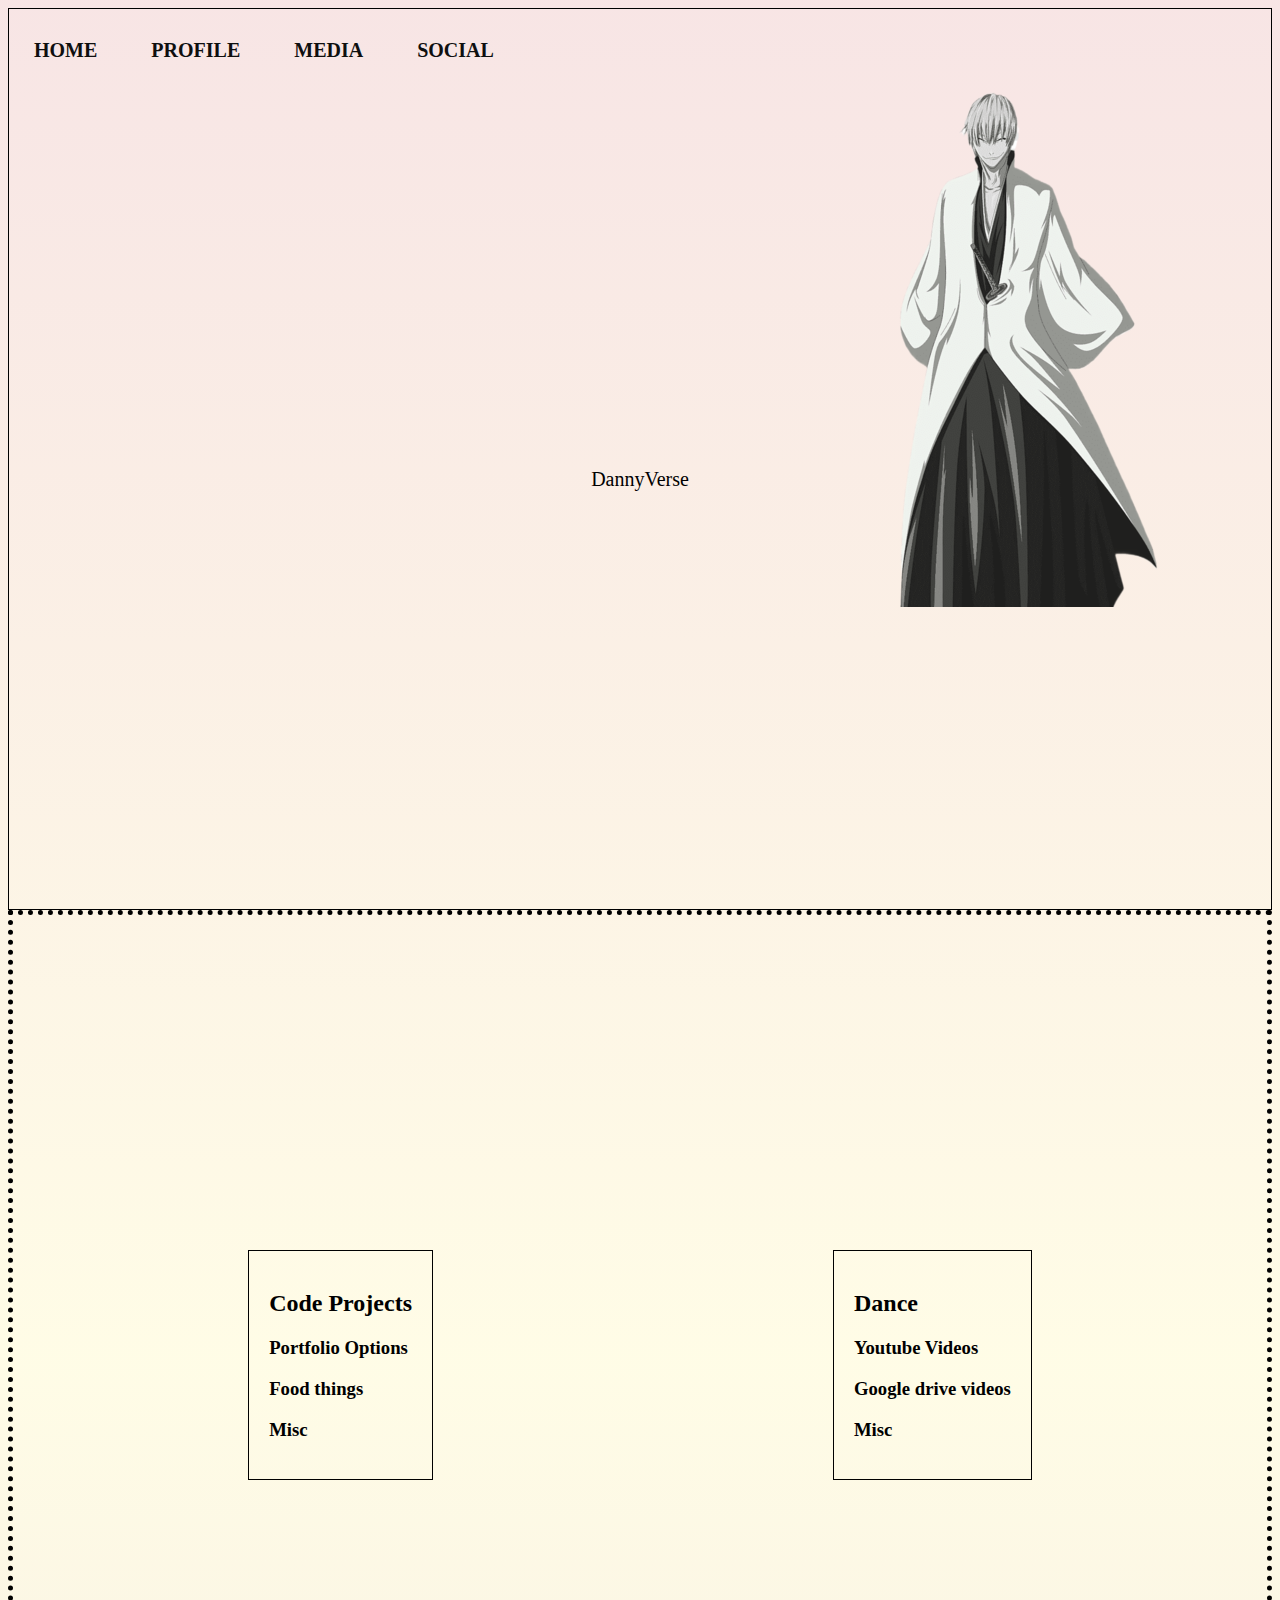
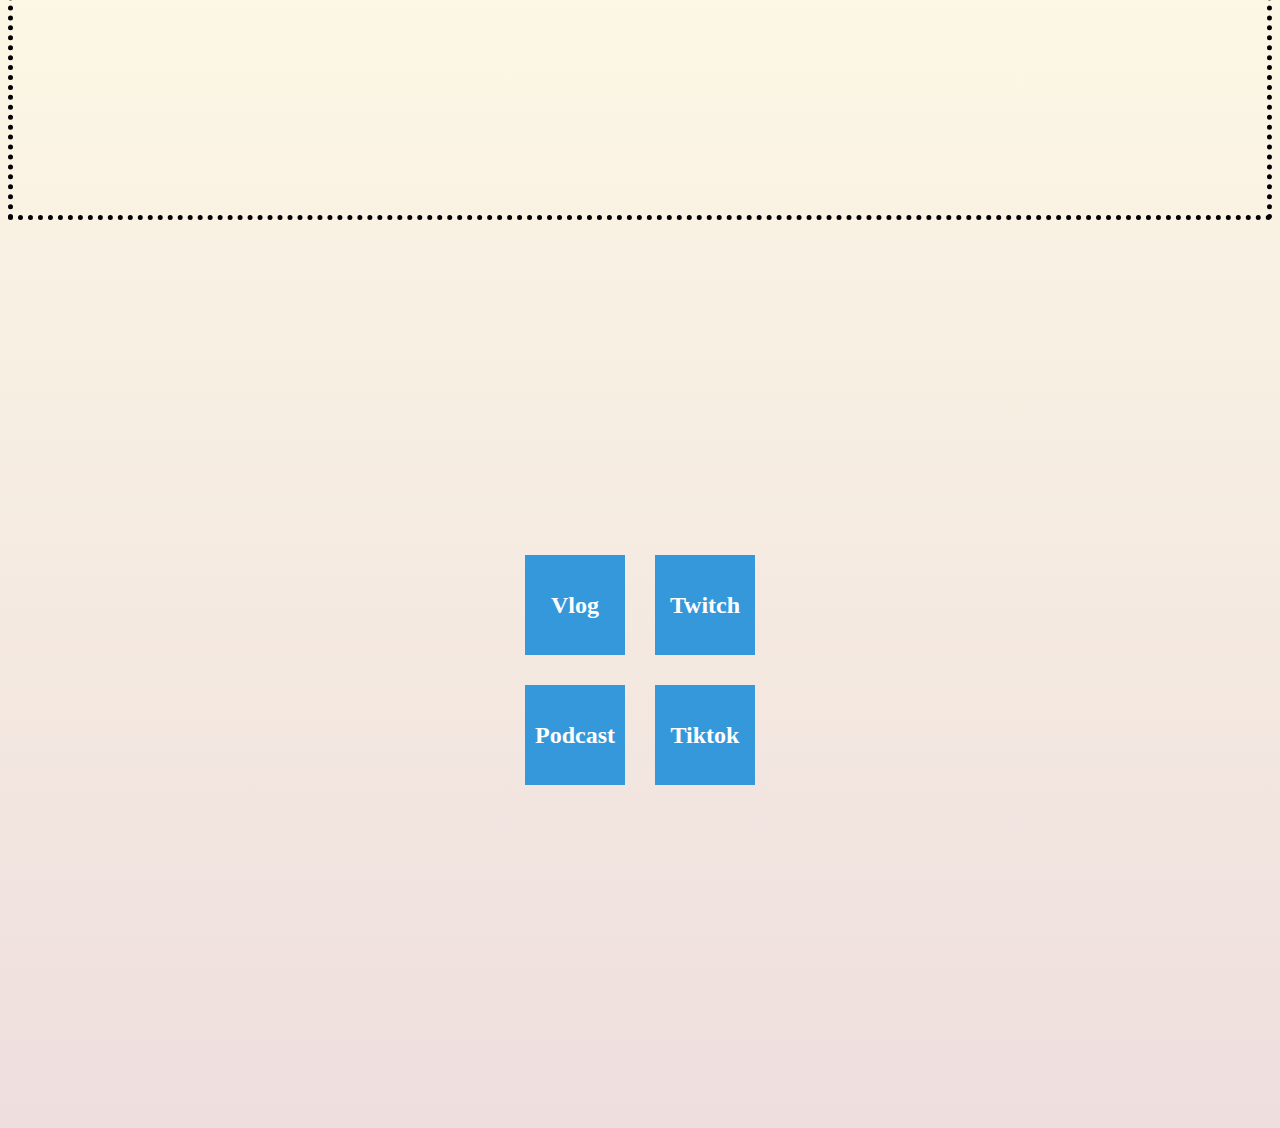
<file: index.html>
<!DOCTYPE html>
<html lang="en">
  <head>
    <meta charset="UTF-8">
    <meta name="viewport" content="width=device-width, initial-scale=1.0">
    <meta http-equiv="X-UA-Compatible" content="ie=edge">
    <title>HTML 5 Boilerplate</title>
    <link rel="stylesheet" href="style.css">
  </head>
  
  <body>
    <div class = "container">
        <div class="topnav">
            <a class = "link" href="#home">Home</a>
            <a class = "link" href="#profile">Profile</a>
            <a class = "link" href="#media">Media</a>
            <a class = "link" href="#social">Social</a>
        </div>
     
        <div>
            <P>
               DannyVerse
            </P>
        </div>


     <div class = "image">
        <img src="imgs/filler2.png" alt="A black, brown, and white dog wearing a kerchief">
     </div>

	
    </div>

    <div>
      <div class="containerp2">
          <div class="box">
              <!-- Header for the first box -->
              <div class="box-header">
                  <h2>Code Projects</h2>
              </div>
              
              <!-- Categories with hidden vertical nav bars for the first box -->
              <div class="category">
                  <h3>Portfolio Options</h3>
                  <div class="nav-bar">
                      <a href="#" class="nav-link">Portfolio Profile</a>
                      <a href="https://davidkh01.github.io/RW_list/rw_frontend/rw_homepage.html" class="nav-link">Read & Watch list</a>
                      <a href="#" class="nav-link">Option 3</a>
                  </div>
              </div>
  
              <div class="category">
                  <h3>Food things</h3>
                  <div class="nav-bar">
                      <a href="#" class="nav-link">Option 1</a>
                      <a href="#" class="nav-link">Option 2</a>
                      <a href="#" class="nav-link">Option 3</a>
                  </div>
              </div>
  
              <div class="category">
                  <h3>Misc</h3>
                  <div class="nav-bar">
                      <a href="#" class="nav-link">Option 1</a>
                      <a href="#" class="nav-link">Option 2</a>
                      <a href="#" class="nav-link">Option 3</a>
                  </div>
              </div>
          </div>
          
          <div class="box">
              <!-- Header for the second box -->
              <div class="box-header">
                  <h2>Dance</h2>
              </div>
              
              <!-- Categories with hidden vertical nav bars for the second box -->
              <div class="category">
                  <h3>Youtube Videos</h3>
                  <div class="nav-bar">
                      <a href="#" class="nav-link">Option 1</a>
                      <a href="#" class="nav-link">Option 2</a>
                      <a href="#" class="nav-link">Option 3</a>
                  </div>
              </div>
  
              <div class="category">
                  <h3>Google drive videos </h3>
                  <div class="nav-bar">
                      <a href="#" class="nav-link">Option 1</a>
                      <a href="#" class="nav-link">Option 2</a>
                      <a href="#" class="nav-link">Option 3</a>
                  </div>
              </div>
  
              <div class="category">
                  <h3>Misc</h3>
                  <div class="nav-bar">
                      <a href="#" class="nav-link">Option 1</a>
                      <a href="#" class="nav-link">Option 2</a>
                      <a href="#" class="nav-link">Option 3</a>
                  </div>
              </div>
          </div>
      </div>
    </div>

   
    <div class="div3">
      <div class="containerp3">
          <div class="tile">Vlog</div>
          <div class="tile">Podcast</div>
          <div class="tile">Twitch</div>
          <div class="tile">Tiktok</div>
      </div>
    </div>


  </body>
</html>
</file>
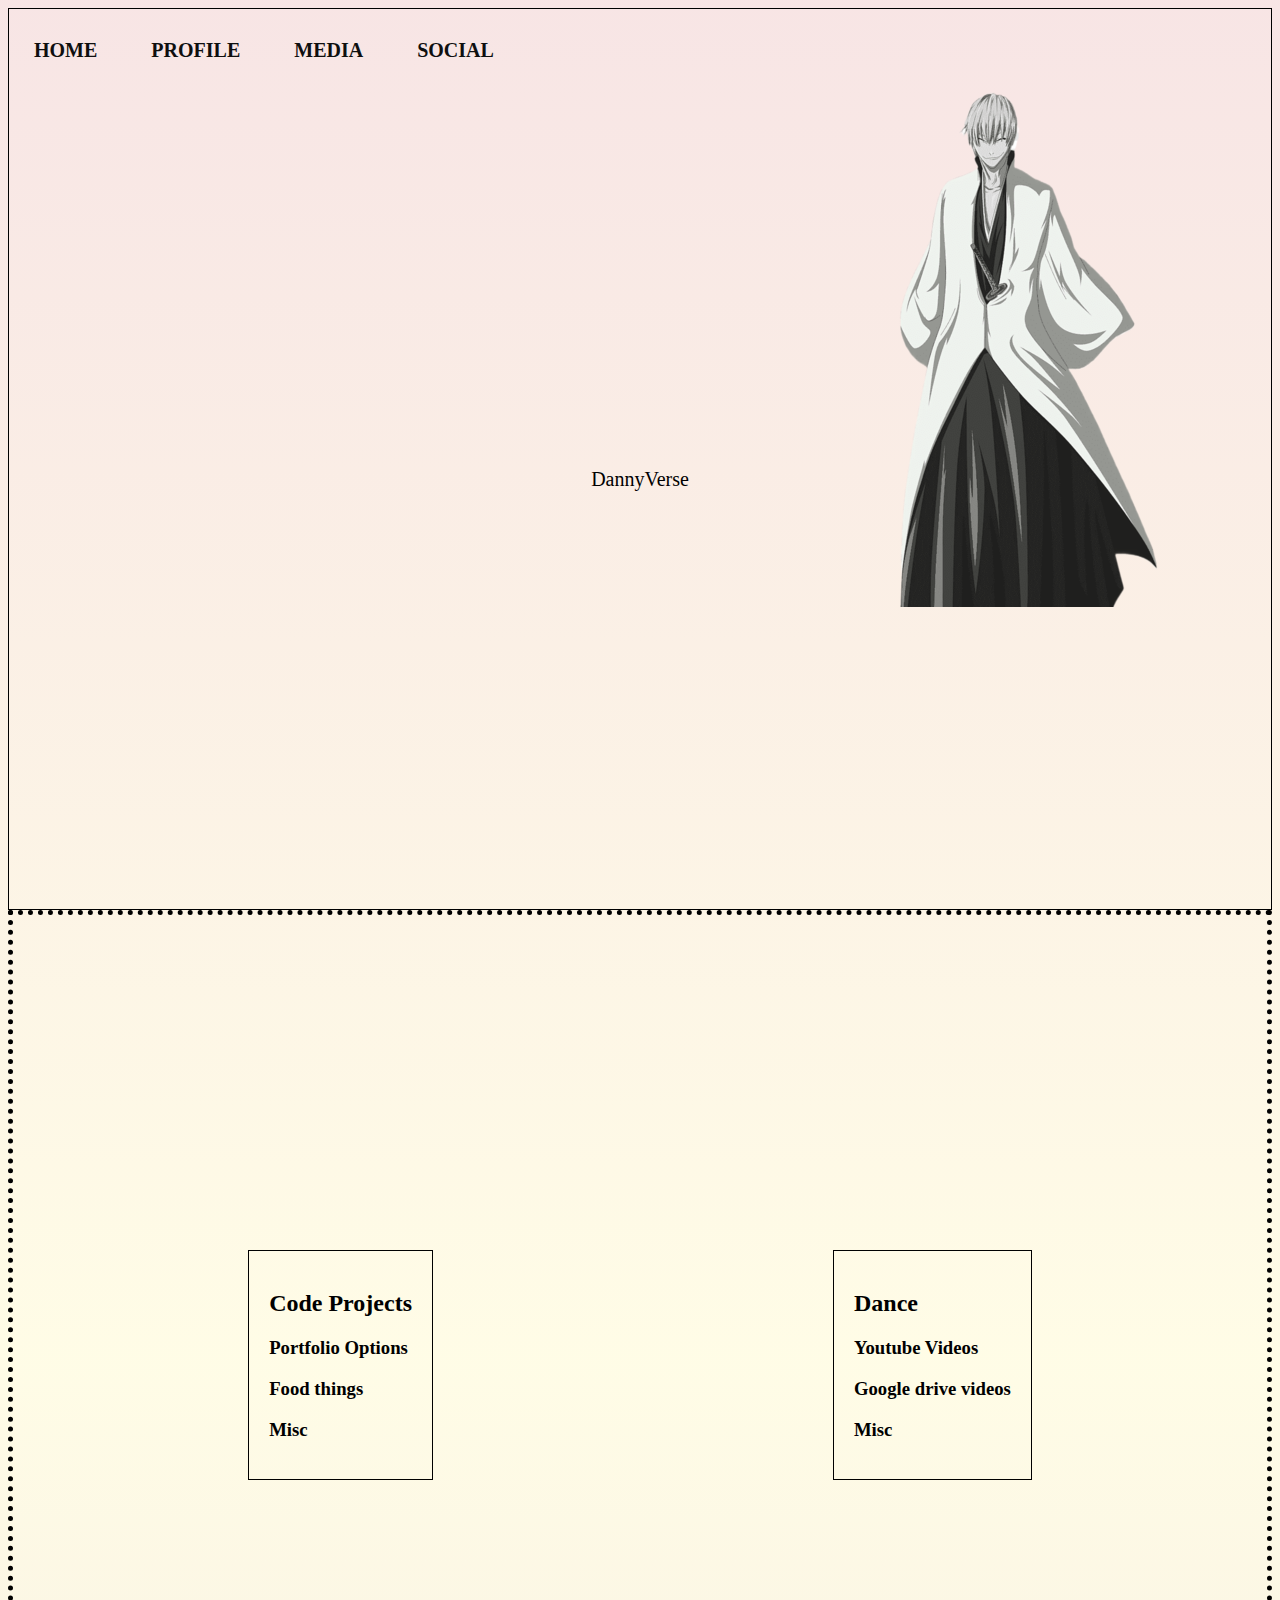
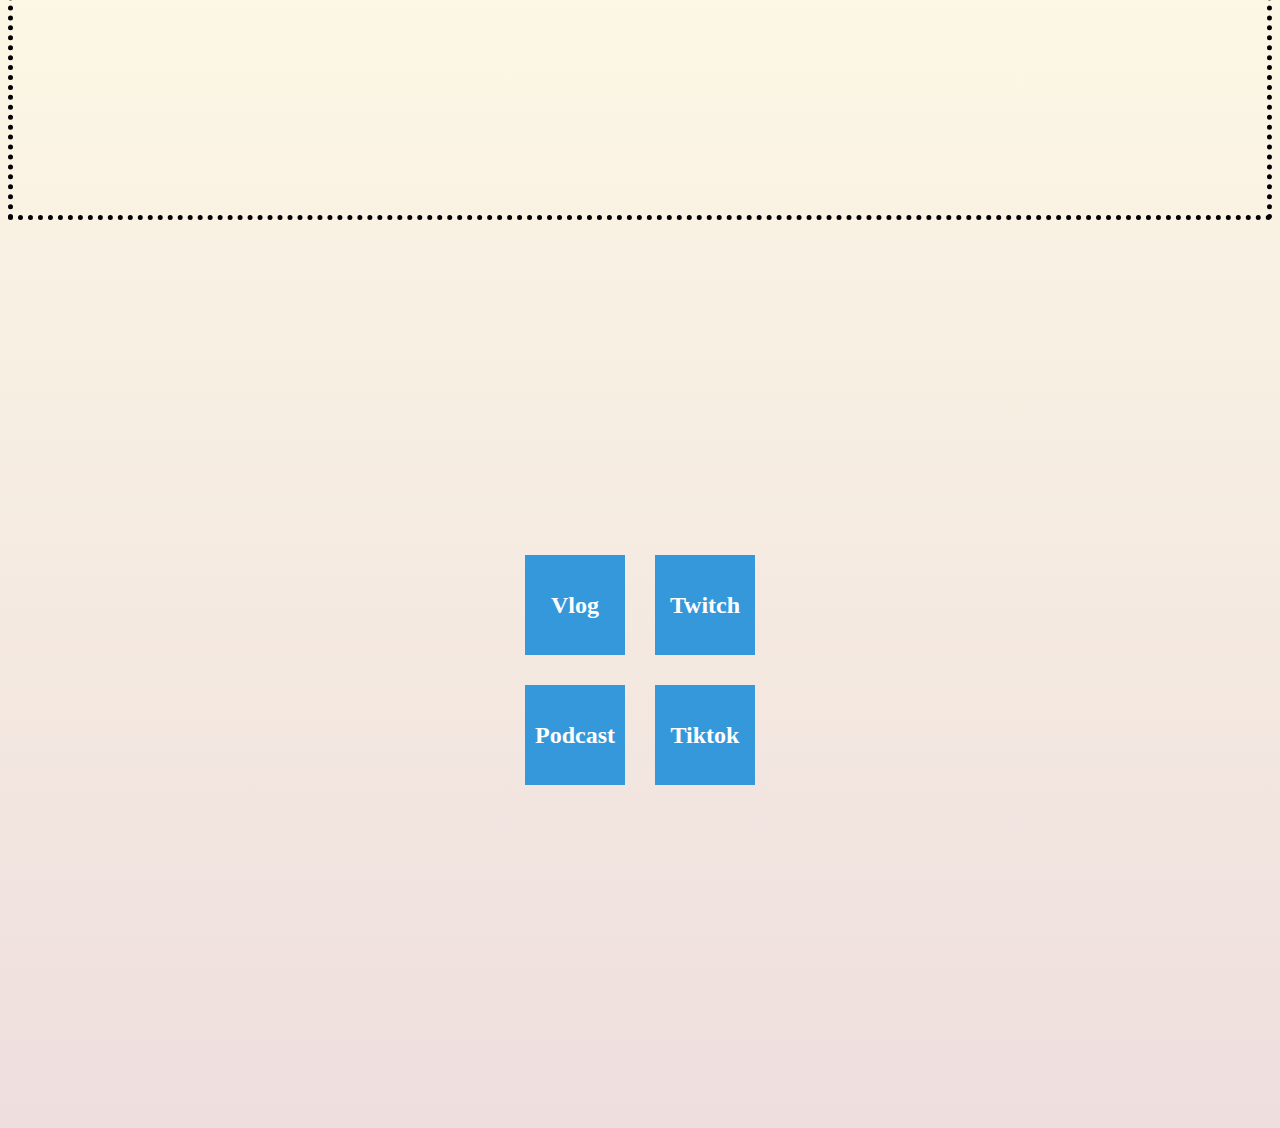
<file: Front-end/index.html>
<!DOCTYPE html>
<html lang="en">
  <head>
    <meta charset="UTF-8">
    <meta name="viewport" content="width=device-width, initial-scale=1.0">
    <meta http-equiv="X-UA-Compatible" content="ie=edge">
    <title>HTML 5 Boilerplate</title>
    <link rel="stylesheet" href="css/style.css">
  </head>
  
  <body>
    <div class = "container">
        <div class="topnav">
            <a class = "link" href="#home">Home</a>
            <a class = "link" href="#profile">Profile</a>
            <a class = "link" href="#media">Media</a>
            <a class = "link" href="#social">Social</a>
        </div>
     
        <div>
            <P>
               DannyVerse
            </P>
        </div>


     <div class = "image">
        <img src="css/imgs/filler2.png" alt="A black, brown, and white dog wearing a kerchief">
     </div>

	
    </div>

    <div>
      <div class="containerp2" id="profile">
          <div class="box">
              <!-- Header for the first box -->
              <div class="box-header">
                  <h2>Code Projects</h2>
              </div>
              
              <!-- Categories with hidden vertical nav bars for the first box -->
              <div class="category">
                  <h3>Portfolio Options</h3>
                  <div class="nav-bar">
                      <a href="#" class="nav-link">Portfolio Profile</a>
                      <a href="https://davidkh01.github.io/RW_list/rw_frontend/rw_homepage.html" class="nav-link">Read & Watch list</a>
                      <a href="#" class="nav-link">Option 3</a>
                  </div>
              </div>
  
              <div class="category">
                  <h3>Food things</h3>
                  <div class="nav-bar">
                      <a href="#" class="nav-link">Option 1</a>
                      <a href="#" class="nav-link">Option 2</a>
                      <a href="#" class="nav-link">Option 3</a>
                  </div>
              </div>
  
              <div class="category">
                  <h3>Misc</h3>
                  <div class="nav-bar">
                      <a href="#" class="nav-link">Option 1</a>
                      <a href="#" class="nav-link">Option 2</a>
                      <a href="#" class="nav-link">Option 3</a>
                  </div>
              </div>
          </div>
          
          <div class="box">
              <!-- Header for the second box -->
              <div class="box-header">
                  <h2>Dance</h2>
              </div>
              
              <!-- Categories with hidden vertical nav bars for the second box -->
              <div class="category">
                  <h3>Youtube Videos</h3>
                  <div class="nav-bar">
                      <a href="#" class="nav-link">Option 1</a>
                      <a href="#" class="nav-link">Option 2</a>
                      <a href="#" class="nav-link">Option 3</a>
                  </div>
              </div>
  
              <div class="category">
                  <h3>Google drive videos </h3>
                  <div class="nav-bar">
                      <a href="#" class="nav-link">Option 1</a>
                      <a href="#" class="nav-link">Option 2</a>
                      <a href="#" class="nav-link">Option 3</a>
                  </div>
              </div>
  
              <div class="category">
                  <h3>Misc</h3>
                  <div class="nav-bar">
                      <a href="#" class="nav-link">Option 1</a>
                      <a href="#" class="nav-link">Option 2</a>
                      <a href="#" class="nav-link">Option 3</a>
                  </div>
              </div>
          </div>
      </div>
    </div>

   
    <div class="div3" id="media">
      <div class="containerp3">
          <div class="tile">Vlog</div>
          <div class="tile">Podcast</div>
          <div class="tile">Twitch</div>
          <div class="tile">Tiktok</div>
      </div>
    </div>


  </body>
</html>
</file>
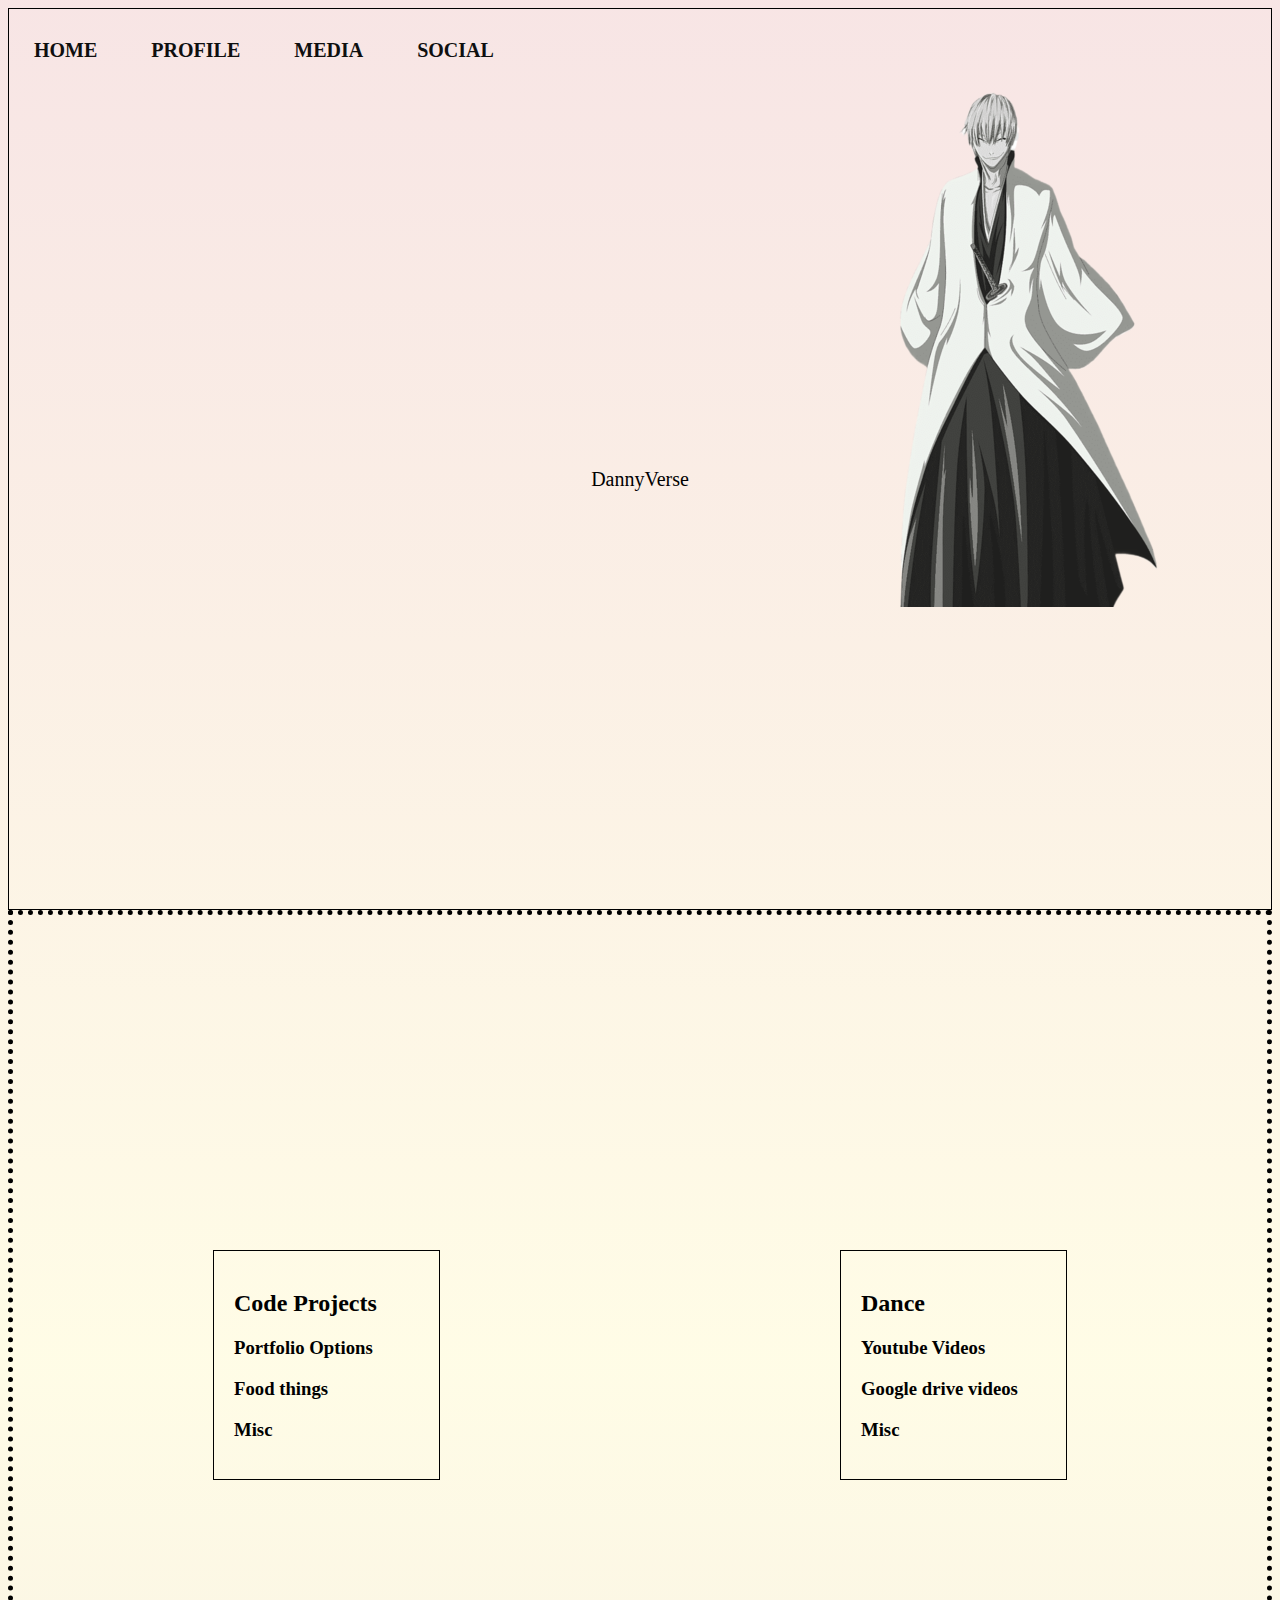
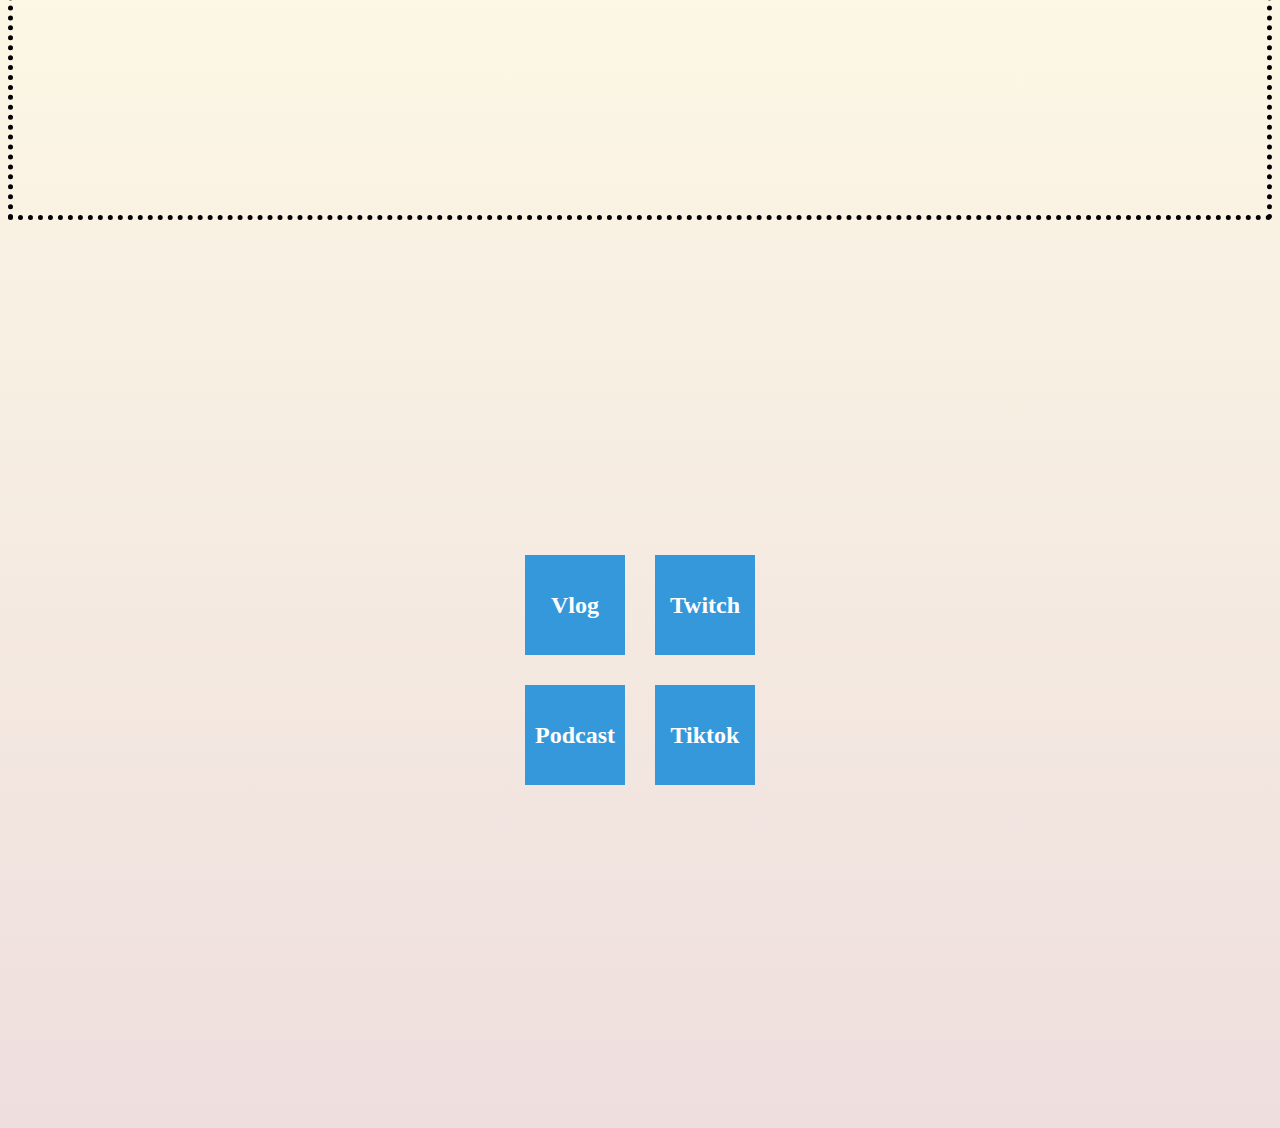
<file: homepage.html>
<!DOCTYPE html>
<html lang="en">
  <head>
    <meta charset="UTF-8">
    <meta name="viewport" content="width=device-width, initial-scale=1.0">
    <meta http-equiv="X-UA-Compatible" content="ie=edge">
    <title>HTML 5 Boilerplate</title>
    <link rel="stylesheet" href="css/style.css">
  </head>
  
  <body>
    <div class = "container">
        <div class="topnav">
            <a class = "link" href="#home">Home</a>
            <a class = "link" href="#profile">Profile</a>
            <a class = "link" href="#media">Media</a>
            <a class = "link" href="#social">Social</a>
        </div>
     
        <div>
            <P>
               DannyVerse
            </P>
        </div>


     <div class = "image">
        <img src="css/imgs/filler2.png" alt="A black, brown, and white dog wearing a kerchief">
     </div>

	
    </div>

    <div>
      <div class="containerp2">
          <div class="box">
              <!-- Header for the first box -->
              <div class="box-header">
                  <h2>Code Projects</h2>
              </div>
              
              <!-- Categories with hidden vertical nav bars for the first box -->
              <div class="category">
                  <h3>Portfolio Options</h3>
                  <div class="nav-bar">
                      <a href="#" class="nav-link">Option 1</a>
                      <a href="#" class="nav-link">Option 2</a>
                      <a href="#" class="nav-link">Option 3</a>
                  </div>
              </div>
  
              <div class="category">
                  <h3>Food things</h3>
                  <div class="nav-bar">
                      <a href="#" class="nav-link">Option 1</a>
                      <a href="#" class="nav-link">Option 2</a>
                      <a href="#" class="nav-link">Option 3</a>
                  </div>
              </div>
  
              <div class="category">
                  <h3>Misc</h3>
                  <div class="nav-bar">
                      <a href="#" class="nav-link">Option 1</a>
                      <a href="#" class="nav-link">Option 2</a>
                      <a href="#" class="nav-link">Option 3</a>
                  </div>
              </div>
          </div>
          
          <div class="box">
              <!-- Header for the second box -->
              <div class="box-header">
                  <h2>Dance</h2>
              </div>
              
              <!-- Categories with hidden vertical nav bars for the second box -->
              <div class="category">
                  <h3>Youtube Videos</h3>
                  <div class="nav-bar">
                      <a href="#" class="nav-link">Option 1</a>
                      <a href="#" class="nav-link">Option 2</a>
                      <a href="#" class="nav-link">Option 3</a>
                  </div>
              </div>
  
              <div class="category">
                  <h3>Google drive videos </h3>
                  <div class="nav-bar">
                      <a href="#" class="nav-link">Option 1</a>
                      <a href="#" class="nav-link">Option 2</a>
                      <a href="#" class="nav-link">Option 3</a>
                  </div>
              </div>
  
              <div class="category">
                  <h3>Misc</h3>
                  <div class="nav-bar">
                      <a href="#" class="nav-link">Option 1</a>
                      <a href="#" class="nav-link">Option 2</a>
                      <a href="#" class="nav-link">Option 3</a>
                  </div>
              </div>
          </div>
      </div>
    </div>

   
    <div class="div3">
      <div class="containerp3">
          <div class="tile">Vlog</div>
          <div class="tile">Podcast</div>
          <div class="tile">Twitch</div>
          <div class="tile">Tiktok</div>
      </div>
    </div>


  </body>
</html>
</file>
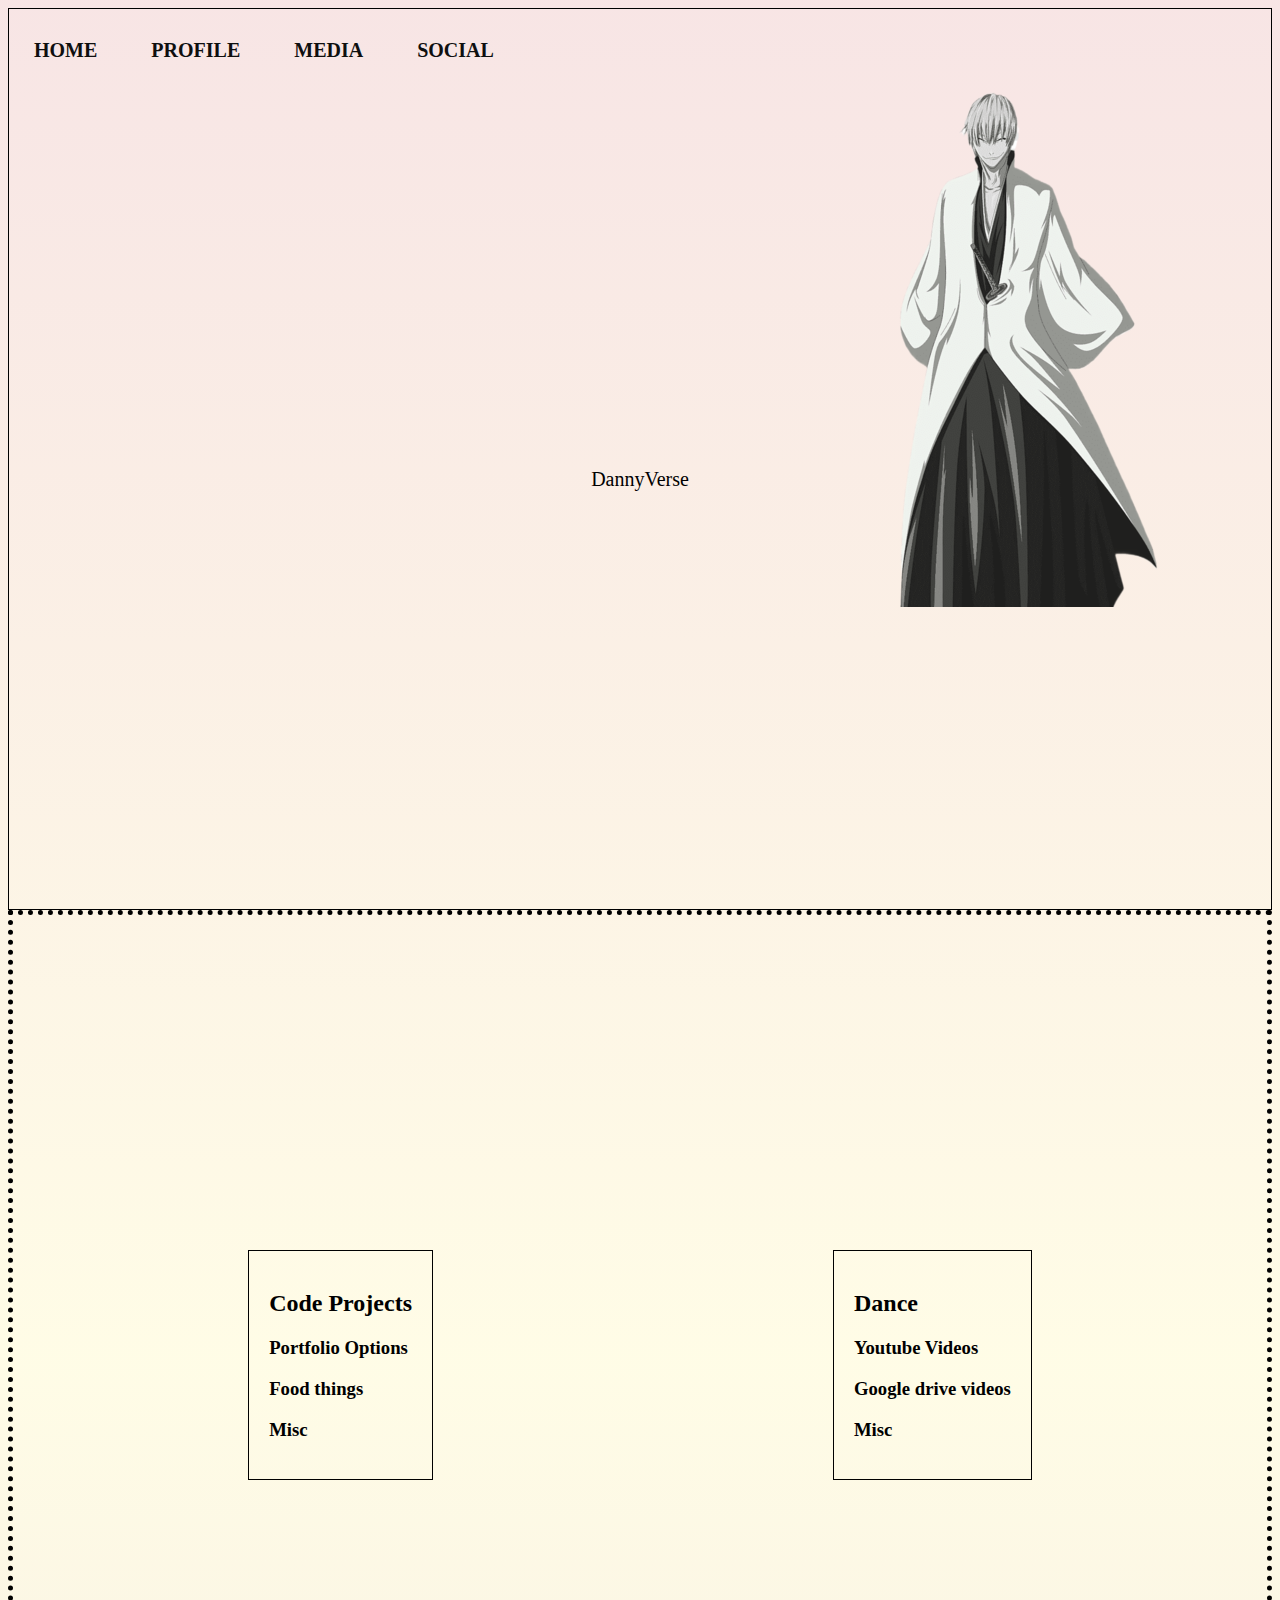
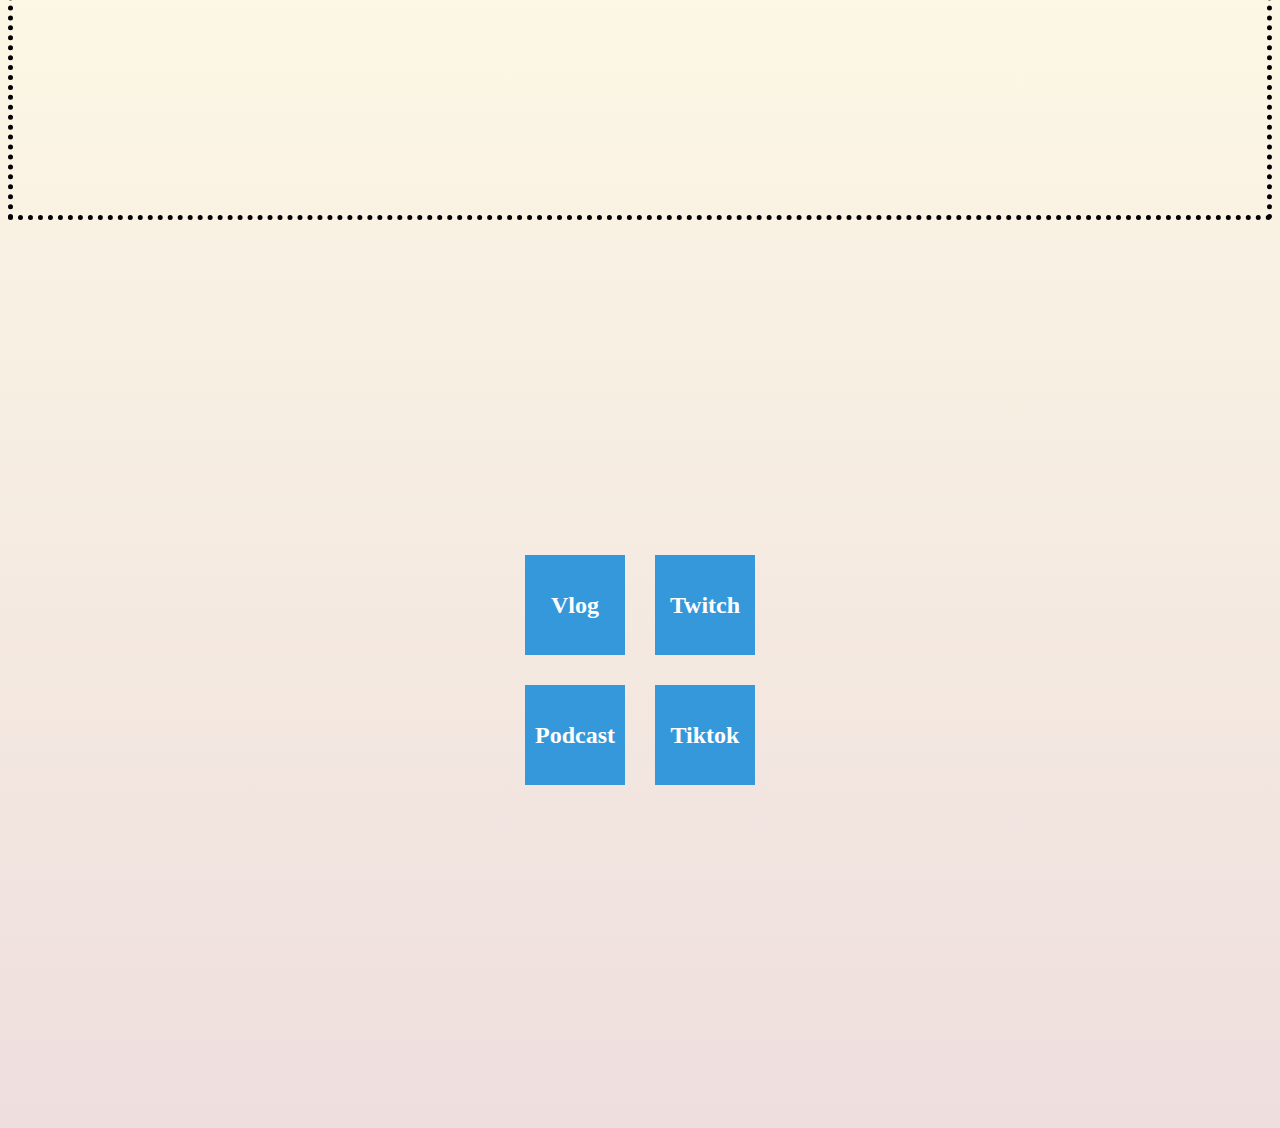
<file: Front-end/homepage.html>
<!DOCTYPE html>
<html lang="en">
  <head>
    <meta charset="UTF-8">
    <meta name="viewport" content="width=device-width, initial-scale=1.0">
    <meta http-equiv="X-UA-Compatible" content="ie=edge">
    <title>HTML 5 Boilerplate</title>
    <link rel="stylesheet" href="css/style.css">
  </head>
  
  <body>
    <div class = "container">
        <div class="topnav">
            <a class = "link" href="#home">Home</a>
            <a class = "link" href="#profile">Profile</a>
            <a class = "link" href="#media">Media</a>
            <a class = "link" href="#social">Social</a>
        </div>
     
        <div>
            <P>
               DannyVerse
            </P>
        </div>


     <div class = "image">
        <img src="css/imgs/filler2.png" alt="A black, brown, and white dog wearing a kerchief">
     </div>

	
    </div>

    <div>
      <div class="containerp2">
          <div class="box">
              <!-- Header for the first box -->
              <div class="box-header">
                  <h2>Code Projects</h2>
              </div>
              
              <!-- Categories with hidden vertical nav bars for the first box -->
              <div class="category">
                  <h3>Portfolio Options</h3>
                  <div class="nav-bar">
                      <a href="#" class="nav-link">Portfolio Profile</a>
                      <a href="https://davidkh01.github.io/RW_list/rw_frontend/rw_homepage.html" class="nav-link">Read & Watch list</a>
                      <a href="#" class="nav-link">Option 3</a>
                  </div>
              </div>
  
              <div class="category">
                  <h3>Food things</h3>
                  <div class="nav-bar">
                      <a href="#" class="nav-link">Option 1</a>
                      <a href="#" class="nav-link">Option 2</a>
                      <a href="#" class="nav-link">Option 3</a>
                  </div>
              </div>
  
              <div class="category">
                  <h3>Misc</h3>
                  <div class="nav-bar">
                      <a href="#" class="nav-link">Option 1</a>
                      <a href="#" class="nav-link">Option 2</a>
                      <a href="#" class="nav-link">Option 3</a>
                  </div>
              </div>
          </div>
          
          <div class="box">
              <!-- Header for the second box -->
              <div class="box-header">
                  <h2>Dance</h2>
              </div>
              
              <!-- Categories with hidden vertical nav bars for the second box -->
              <div class="category">
                  <h3>Youtube Videos</h3>
                  <div class="nav-bar">
                      <a href="#" class="nav-link">Option 1</a>
                      <a href="#" class="nav-link">Option 2</a>
                      <a href="#" class="nav-link">Option 3</a>
                  </div>
              </div>
  
              <div class="category">
                  <h3>Google drive videos </h3>
                  <div class="nav-bar">
                      <a href="#" class="nav-link">Option 1</a>
                      <a href="#" class="nav-link">Option 2</a>
                      <a href="#" class="nav-link">Option 3</a>
                  </div>
              </div>
  
              <div class="category">
                  <h3>Misc</h3>
                  <div class="nav-bar">
                      <a href="#" class="nav-link">Option 1</a>
                      <a href="#" class="nav-link">Option 2</a>
                      <a href="#" class="nav-link">Option 3</a>
                  </div>
              </div>
          </div>
      </div>
    </div>

   
    <div class="div3">
      <div class="containerp3">
          <div class="tile">Vlog</div>
          <div class="tile">Podcast</div>
          <div class="tile">Twitch</div>
          <div class="tile">Tiktok</div>
      </div>
    </div>


  </body>
</html>
</file>
<file: style.css>
body {
    display: grid;
    background-image: linear-gradient(rgba(246, 224, 224, 0.842),rgba(255, 252, 226, 0.856),rgb(238, 222, 222));
    
   
    

    
}

.link {
    display: inline-block;
    padding: 15px 0;
    margin: 15px 25px;
    position: relative;
    text-decoration: none;
    text-transform: uppercase;
    color: #0f0f0f;
    font-weight: 800;
    font-size: 20px;    
}


  img {
    max-width: 50%;
    max-height: 100%;
    float: right;
    
  }


  .container {
    position: relative;
    border: solid 1px;
    height: 900px;

    
  }

  p {

    position:absolute;
    top: 50%;
    left: 50%;
    transform: translate(-50%,  -50%);

    font-size: 20px;
    padding-top: 200px;
    padding-bottom: 200px;
    float: left;
    opacity: 1;
  }

.page2bg {
  height: 100%;
  border: 5px dotted black;
  background-color: rgba(255, 237, 215,0.2);
  background-clip: content-box;
}



/* Style for the container */
.containerp2 {
  border: 5px dotted black;
  display: flex; /* Use flexbox to arrange elements horizontally */
  justify-content: center; /* Center horizontally within the page */
  align-items: center; /* Center vertically within the page */
  height: 100vh; /* Make the container take up the full viewport height */
}

/* Style for the individual boxes */
.box{
  grid-template-columns: repeat(2, 1fr); /*two columns, with 1fr notating they take equal fraction of space*/
  padding: 20px;
  border: 1px solid black;
  margin: 0 200px;
  

}

/* this was the orignal box code but the grid template above is better  */
.box0 {
  width: 50%; /* Each box takes up 50% of the container's width */
  border: 1px solid black; /* Add borders for clarity */
  padding: 20px; /* Add padding to create some space inside the boxes */
  margin: 0 200px; /* Add margin to create space between the boxes */
  height: fixed; /* Let the height adjust based on content */   
}

/* Style for the header */
.box-header {
  font-weight: bold;
  margin-bottom: 10px;
}

/* Style for the categories */
.category {
  margin-bottom: 10px;
}

/* Style for the vertical nav bars (initially hidden) */
.nav-bar {
  background-color: #f2f2f2;
  padding: 10px;
  display: none; /* Hide by default */

}

/* Style for the nav links */
.nav-link {
  display: block;
  padding: 5px 10px;
  margin-bottom: 5px;
  text-decoration: none;
  color: #333;
}

/* Show the nav-bar on hover over the category */
.category:hover .nav-bar {
  display: block;
}


.div3 {
  margin: 0;
  padding: 0;
  height: 100vh;
  display: flex;
  justify-content: center;
  align-items: center;
  
}

.containerp3 {
  display: grid; /* Use CSS Grid to arrange tiles */
  grid-template-columns: repeat(2, 1fr); /* Two equal-width columns */
  grid-gap: 30px; /* Gap between tiles */
  width: 80%; /* Adjust the width as needed */
  margin: 0 auto; /* Center the container horizontally */
}

.tile {
  width: 100px; /* Adjust the width of each tile as needed */
  height: 100px; /* Adjust the height of each tile as needed */
  background-color: #3498db; /* Set a background color for the tiles */
  display: flex;
  justify-content: center;
  align-items: center;
  color: white; /* Text color for tile content */
  font-size: 24px;
  font-weight: bold;
}

.tile:nth-child(1) {
  grid-column: 1 ; /* Tile 1 column */
  grid-row: 1;    /* Tile 1 row */
  justify-self: end; /*align tile to right*/
  

}

.tile:nth-child(2) {
  grid-column: 1 ; /* Tile 2 column */
  justify-self: end;  /*align tile to right*/

}

.tile:nth-child(3) {
  grid-column: 2; /* Tile 3 in the second column */
  grid-row: 1;    /* Tile 3 in the first row */
}

.tile:nth-child(4) {
  grid-column: 2; /* Tile 4 in the second column */
}
</file>
<file: Front-end/css/style.css>
body {
    display: grid;
    background-image: linear-gradient(rgba(246, 224, 224, 0.842),rgba(255, 252, 226, 0.856),rgb(238, 222, 222));
    
   
    

    
}

.link {
    display: inline-block;
    padding: 15px 0;
    margin: 15px 25px;
    position: relative;
    text-decoration: none;
    text-transform: uppercase;
    color: #0f0f0f;
    font-weight: 800;
    font-size: 20px;    
}


  img {
    max-width: 50%;
    max-height: 100%;
    float: right;
    
  }


  .container {
    position: relative;
    border: solid 1px;
    height: 900px;

    
  }

  p {

    position:absolute;
    top: 50%;
    left: 50%;
    transform: translate(-50%,  -50%);

    font-size: 20px;
    padding-top: 200px;
    padding-bottom: 200px;
    float: left;
    opacity: 1;
  }

.page2bg {
  height: 100%;
  border: 5px dotted black;
  background-color: rgba(255, 237, 215,0.2);
  background-clip: content-box;
}



/* Style for the container */
.containerp2 {
  border: 5px dotted black;
  display: flex; /* Use flexbox to arrange elements horizontally */
  justify-content: center; /* Center horizontally within the page */
  align-items: center; /* Center vertically within the page */
  height: 100vh; /* Make the container take up the full viewport height */
}

/* Style for the individual boxes */
.box{
  grid-template-columns: repeat(2, 1fr); /*two columns, with 1fr notating they take equal fraction of space*/
  padding: 20px;
  border: 1px solid black;
  margin: 0 200px;
  

}

/* this was the orignal box code but the grid template above is better  */
.box0 {
  width: 50%; /* Each box takes up 50% of the container's width */
  border: 1px solid black; /* Add borders for clarity */
  padding: 20px; /* Add padding to create some space inside the boxes */
  margin: 0 200px; /* Add margin to create space between the boxes */
  height: fixed; /* Let the height adjust based on content */   
}

/* Style for the header */
.box-header {
  font-weight: bold;
  margin-bottom: 10px;
}

/* Style for the categories */
.category {
  margin-bottom: 10px;
}

/* Style for the vertical nav bars (initially hidden) */
.nav-bar {
  background-color: #f2f2f2;
  padding: 10px;
  display: none; /* Hide by default */

}

/* Style for the nav links */
.nav-link {
  display: block;
  padding: 5px 10px;
  margin-bottom: 5px;
  text-decoration: none;
  color: #333;
}

/* Show the nav-bar on hover over the category */
.category:hover .nav-bar {
  display: block;
}


.div3 {
  margin: 0;
  padding: 0;
  height: 100vh;
  display: flex;
  justify-content: center;
  align-items: center;
  
}

.containerp3 {
  display: grid; /* Use CSS Grid to arrange tiles */
  grid-template-columns: repeat(2, 1fr); /* Two equal-width columns */
  grid-gap: 30px; /* Gap between tiles */
  width: 80%; /* Adjust the width as needed */
  margin: 0 auto; /* Center the container horizontally */
}

.tile {
  width: 100px; /* Adjust the width of each tile as needed */
  height: 100px; /* Adjust the height of each tile as needed */
  background-color: #3498db; /* Set a background color for the tiles */
  display: flex;
  justify-content: center;
  align-items: center;
  color: white; /* Text color for tile content */
  font-size: 24px;
  font-weight: bold;
}

.tile:nth-child(1) {
  grid-column: 1 ; /* Tile 1 column */
  grid-row: 1;    /* Tile 1 row */
  justify-self: end; /*align tile to right*/
  

}

.tile:nth-child(2) {
  grid-column: 1 ; /* Tile 2 column */
  justify-self: end;  /*align tile to right*/

}

.tile:nth-child(3) {
  grid-column: 2; /* Tile 3 in the second column */
  grid-row: 1;    /* Tile 3 in the first row */
}

.tile:nth-child(4) {
  grid-column: 2; /* Tile 4 in the second column */
}
</file>
<file: css/style.css>
body {
    display: grid;
    background-image: linear-gradient(rgba(246, 224, 224, 0.842),rgba(255, 252, 226, 0.856),rgb(238, 222, 222));
    
   
    

    
}

.link {
    display: inline-block;
    padding: 15px 0;
    margin: 15px 25px;
    position: relative;
    text-decoration: none;
    text-transform: uppercase;
    color: #0f0f0f;
    font-weight: 800;
    font-size: 20px;    
}


  img {
    max-width: 50%;
    max-height: 100%;
    float: right;
    
  }


  .container {
    position: relative;
    border: solid 1px;
    height: 900px;

    
  }

  p {

    position:absolute;
    top: 50%;
    left: 50%;
    transform: translate(-50%,  -50%);

    font-size: 20px;
    padding-top: 200px;
    padding-bottom: 200px;
    float: left;
    opacity: 1;
  }

.page2bg {
  height: 100%;
  border: 5px dotted black;
  background-color: rgba(255, 237, 215,0.2);
  background-clip: content-box;
}



/* Style for the container */
.containerp2 {
  border: 5px dotted black;
  display: flex; /* Use flexbox to arrange elements horizontally */
  justify-content: center; /* Center horizontally within the page */
  align-items: center; /* Center vertically within the page */
  height: 100vh; /* Make the container take up the full viewport height */
}

/* Style for the individual boxes */
.box {
  width: 50%; /* Each box takes up 50% of the container's width */
  border: 1px solid black; /* Add borders for clarity */
  padding: 20px; /* Add padding to create some space inside the boxes */
  margin: 0 200px; /* Add margin to create space between the boxes */
  height: auto; /* Let the height adjust based on content */
}

/* Style for the header */
.box-header {
  font-weight: bold;
  margin-bottom: 10px;
}

/* Style for the categories */
.category {
  margin-bottom: 10px;
}

/* Style for the vertical nav bars (initially hidden) */
.nav-bar {
  background-color: #f2f2f2;
  padding: 10px;
  display: none; /* Hide by default */
}

/* Style for the nav links */
.nav-link {
  display: block;
  padding: 5px 10px;
  margin-bottom: 5px;
  text-decoration: none;
  color: #333;
}

/* Show the nav-bar on hover over the category */
.category:hover .nav-bar {
  display: block;
}


.div3 {
  margin: 0;
  padding: 0;
  height: 100vh;
  display: flex;
  justify-content: center;
  align-items: center;
  
}

.containerp3 {
  display: grid; /* Use CSS Grid to arrange tiles */
  grid-template-columns: repeat(2, 1fr); /* Two equal-width columns */
  grid-gap: 30px; /* Gap between tiles */
  width: 80%; /* Adjust the width as needed */
  margin: 0 auto; /* Center the container horizontally */
}

.tile {
  width: 100px; /* Adjust the width of each tile as needed */
  height: 100px; /* Adjust the height of each tile as needed */
  background-color: #3498db; /* Set a background color for the tiles */
  display: flex;
  justify-content: center;
  align-items: center;
  color: white; /* Text color for tile content */
  font-size: 24px;
  font-weight: bold;
}

.tile:nth-child(1) {
  grid-column: 1 ; /* Tile 1 column */
  grid-row: 1;    /* Tile 1 row */
  justify-self: end; /*align tile to right*/
  

}

.tile:nth-child(2) {
  grid-column: 1 ; /* Tile 2 column */
  justify-self: end;  /*align tile to right*/

}

.tile:nth-child(3) {
  grid-column: 2; /* Tile 3 in the second column */
  grid-row: 1;    /* Tile 3 in the first row */
}

.tile:nth-child(4) {
  grid-column: 2; /* Tile 4 in the second column */
}
</file>
